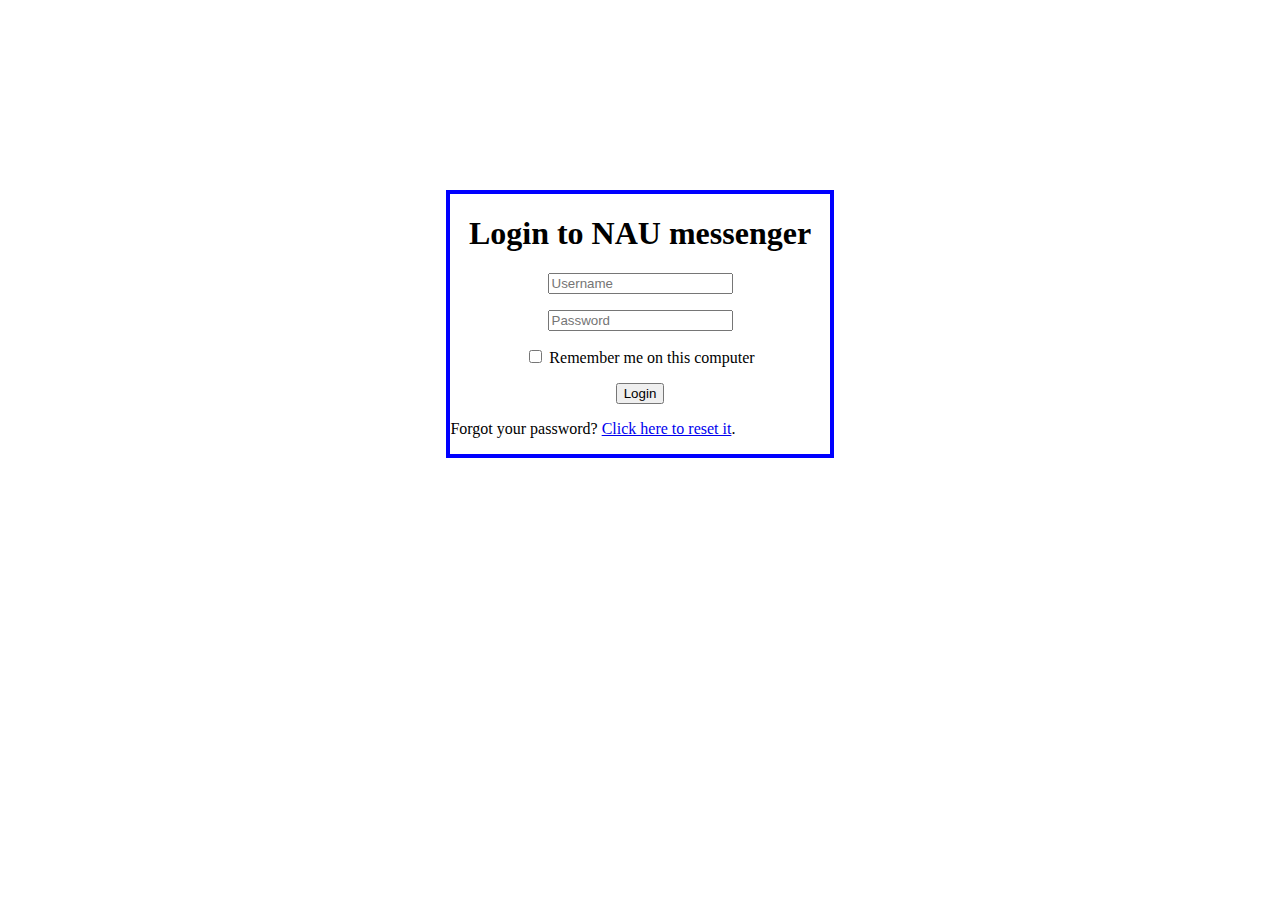
<file: LoginPage/index.html>
<!DOCTYPE html>
 <html lang="en"> 
<head>
  <meta charset="utf-8">
  <meta http-equiv="X-UA-Compatible" content="IE=edge,chrome=1">
  <title>Login Form</title>
<link rel="stylesheet" href="css/text.css">
</head>
<body>
  <section class="container">
    <div class="login">
      <h1>Login to NAU messenger</h1>
      <form method="post" action="index.html">
        <p><input type="text" name="login" value="" placeholder="Username"></p>
        <p><input type="password" name="password" value="" placeholder="Password"></p>
        <p class="remember_me">
          <label>
            <input type="checkbox" name="remember_me" id="remember_me">
            Remember me on this computer
          </label>
        </p>
        <p class="submit"><input type="submit" name="commit" value="Login"></p>
      </form>
    </div>

    <div class="login-help">
      <p>Forgot your password? <a href="index.html">Click here to reset it</a>.</p>
    </div>
   
  </section>
  
</body>
</html>
</file>
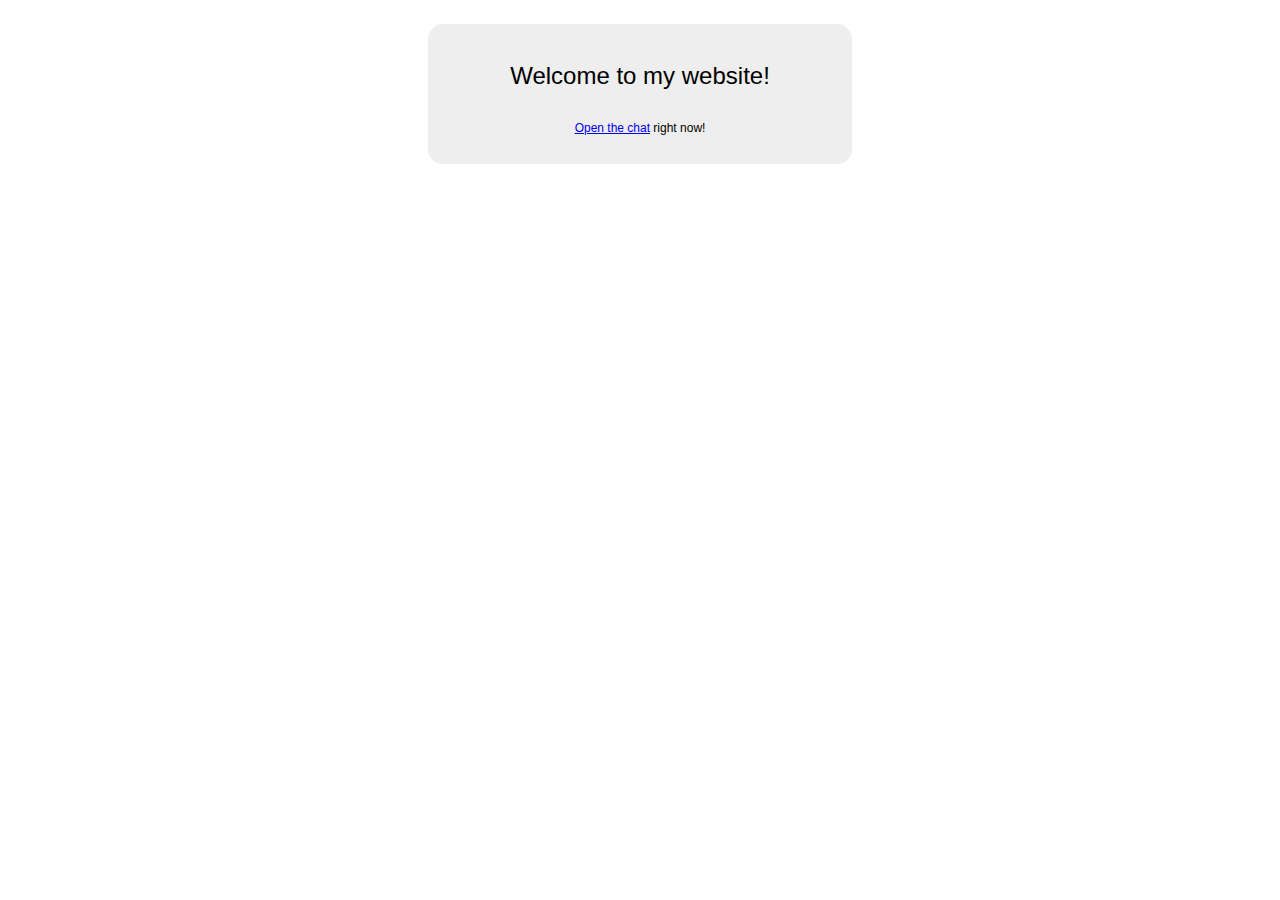
<file: softEn/index.html>
<!DOCTYPE HTML PUBLIC >
<html>
<head>
	<title>Example website with Chat</title>
	<meta http-equiv="content-type" content="text/html; charset=utf-8">
	<link rel="stylesheet" type="text/css" href="style.css">
	<script type="text/javascript" src="scripts.js"></script>
</head>

<body>
<div id="wrapper">
	<h1>Welcome to my website!</h1>
	<p><a href="./chat/" id="open_chat">Open the chat</a> right now!</p>
</div>
</body>
</html>
</file>
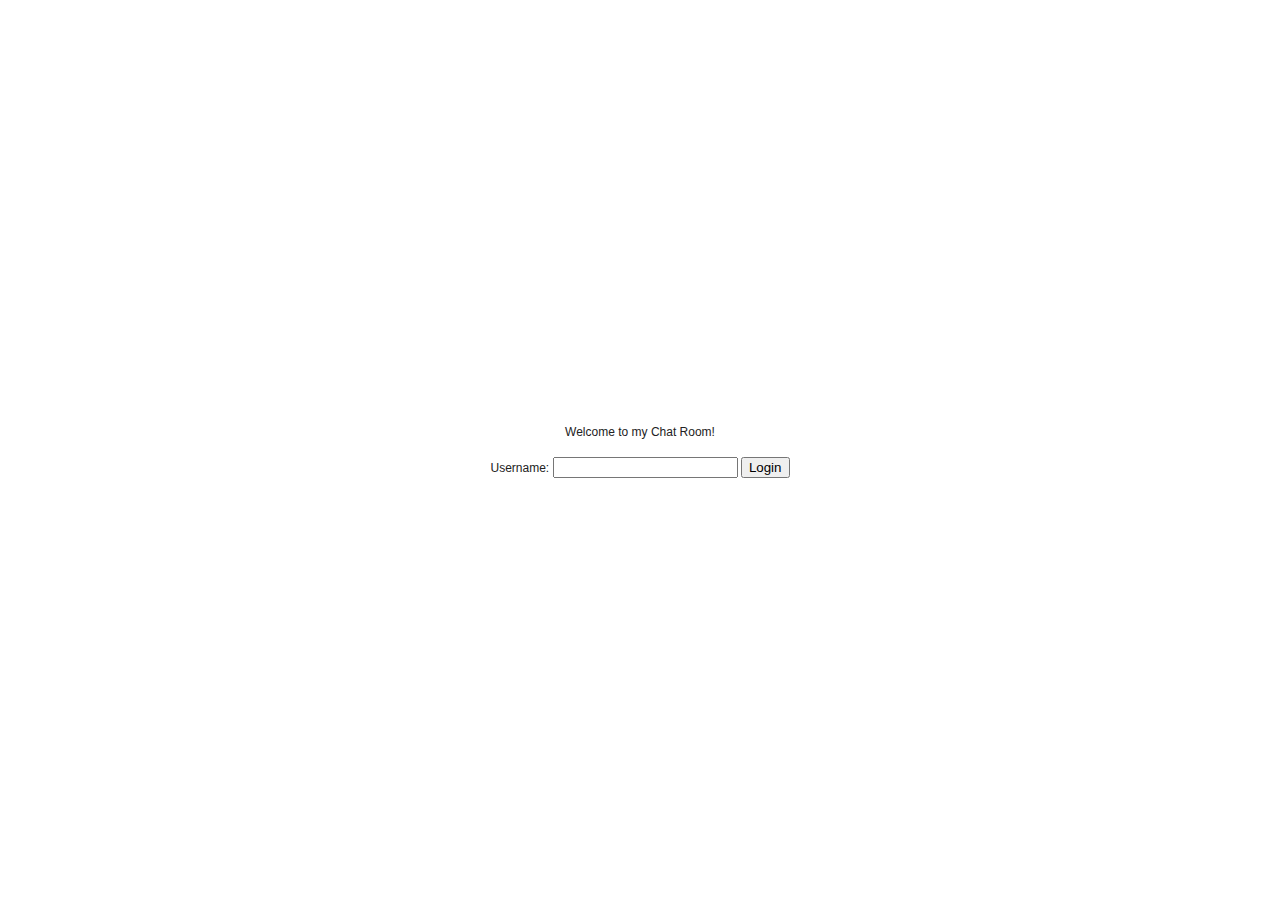
<file: softEn/chat/index.html>
<!DOCTYPE HTML PUBLIC >
<html>
<head>
	<title>Chat</title>
	<meta http-equiv="content-type" content="text/html; charset=utf-8">
	<link rel="stylesheet" type="text/css" href="css/reset.css">
	<link rel="stylesheet" type="text/css" href="css/chat.css">
	<link rel="stylesheet" type="text/css" href="css/skins/light.css">
	<script type="text/javascript" src="js/jquery.js"></script>
	<script type="text/javascript" src="js/chat.js"></script>
</head>

<body>

<table cellspacing="0" id="login-form">
<tbody>
<tr>
<td>
<p>Welcome to my Chat Room!</p>
<p><label for="username">Username:</label> <input type="text" name="username" id="username" maxlength="20"> <input type="submit" value="Login"></p>
<p id="error"></p>
</td>
</tr>
</tbody>
</table>

</body>
</html>
</file>
<file: LoginPage/css/text.css>
.container {
	width: 30%;
	margin: 15% auto;
}
h1{
	text-align: center;
}
form{
	text-align: center;
}

.container{
	border: 4px solid blue;
}
</file>
<file: softEn/style.css>
html, body { margin: 0; padding: 0; }
body { font-family: Verdana, sans-serif; font-size: 12px; background: white; }
#wrapper { margin: 2em auto; width: 400px; background: #eee;  padding: 1em; text-align: center; -moz-border-radius: 15px; -webkit-border-radius: 15px; }

h1 { font-size: 200%; font-weight: normal; line-height: 2em; }
p { line-height: 2em; }
</file>
<file: softEn/chat/css/chat.css>
html, body, table { width: 100%; height: 100%; }
body { font-family: Verdana, sans-serif; font-size: 12px; }

/* Login form */
#login-form,
#login-form td { width: 100%; height: 100%; text-align: center; vertical-align: middle; }
#login-form p { line-height: 3em; }
#error { color: red; }


/* ============================ */
/*            #header           */
/* ============================ */
/*               |              */
/* #chat-window  |  #users-list */
/*               |              */
/*               |              */
/*               |              */
/* ============================ */
/*          #send-message       */
/* ============================ */

#header { height: 60px; text-align: left; vertical-align: middle; border-bottom: 1px solid #ddd; }
#header div { padding: 0.5em; }
#header #skins { padding: 0; float: right; line-height: 1.5em; margin-top: -8px; }
#header #skins a { display: block; float: left; margin-right: 3px; width: 10px; height: 10px; border: 1px solid #999; text-indent: -9999em; }
#header #skins a.blue { background: blue; }
#header #skins a.dark { background: black; }
#header #skins a.gray { background: gray; }
#header #skins a.green { background: green; }
#header #skins a.light { background: white; }
#header #skins a.orange { background: orange; }
#header #skins a.pink { background: pink; }
#header #skins a.purple { background: purple; }
#header #skins a.red { background: red; }
#header #skins a.yellow { background: yellow; }
#header #admin { padding: 0; float: right; line-height: 1.5em; margin-left: 15px; margin-top: -8px; }


#chat-window { width: 70%; }
#chat-window ul { overflow: auto; }
#users-list { width: 30%; }
#users-list ul { overflow: auto; }
#users-list a.admin { display: inline-block; width: 16px; height: 16px; background-repeat: no-repeat; background-position: 0 0; vertical-align: bottom; display: none; }
#users-list a.kick { background-image: url(../images/kick.png); }
#users-list a.ban { background-image: url(../images/ban.png); }
#send-message td { height: 40px; vertical-align: middle; border-top: 1px solid #ddd; }

/* Chat window */
#chat-window li { padding: 0.5em; line-height: 1.5em; border-bottom: 1px solid #ddd; }
#chat-window li.empty { border-width: 0; }
#chat-window .author { font-weight: bold; }

/* Users list */
#users-list { border-left: 1px solid #ddd; }
#users-list li { padding: 0.5em; line-height: 1.5em; border-bottom: 1px solid #ddd; }

#send-message-input div { padding: 5px 10px; }
#send-message-input input { width: 100%; }
#send-message-button button { line-height: 1.5em; }
#send-message-button div { padding: 5px 10px; }
</file>
<file: softEn/chat/css/skins/light.css>
body { background: white; color: #222; }
#error { color: red; }

#header,
#send-message td { background: #f3f3f3; }

#chat-window li.system { color: #999; }
#chat-window li.own { background: #eee; }
#chat-window .time { color: #bbb; }
</file>
